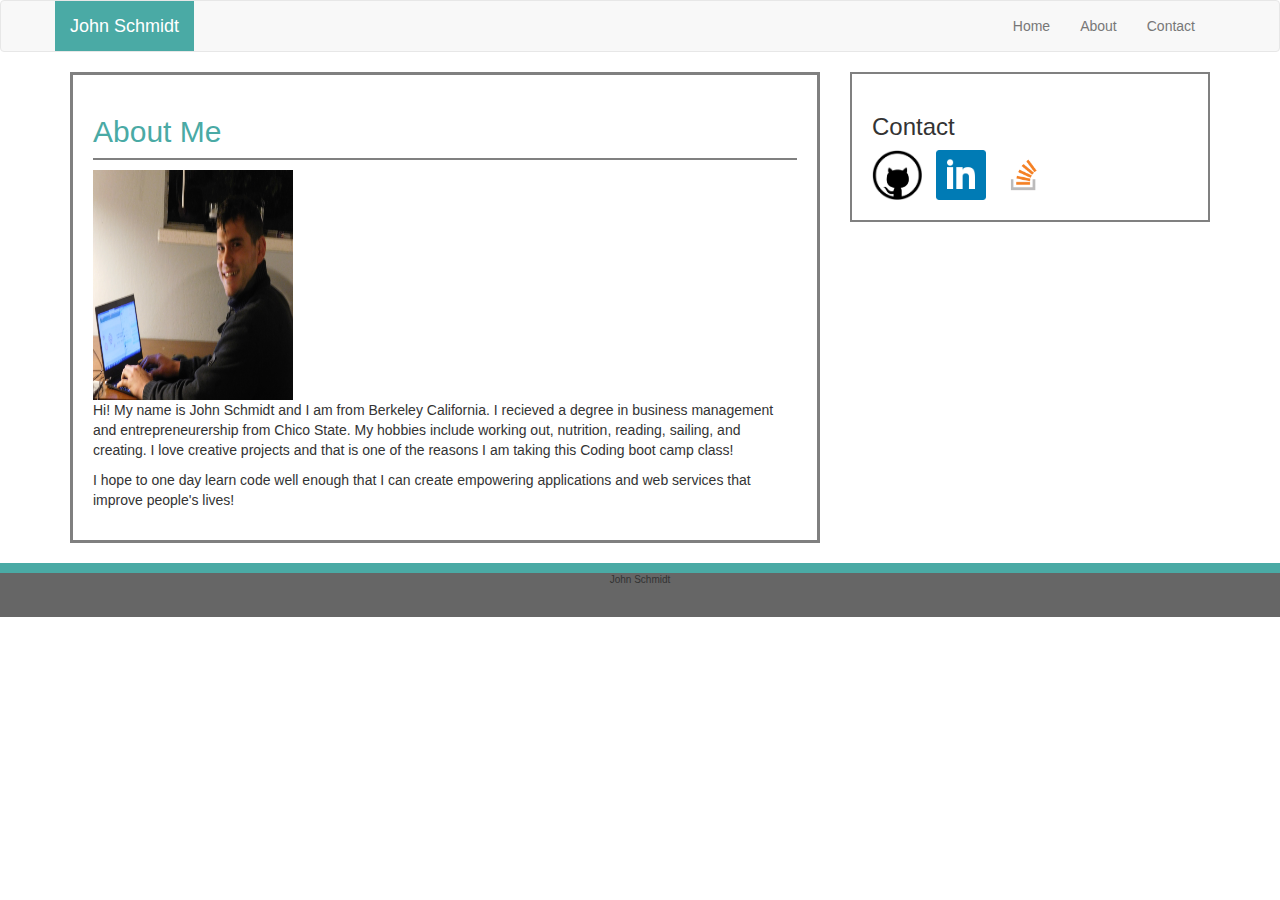
<file: index.html>
<!DOCTYPE html>
<html lang="en">
  <head>
    <meta charset="utf-8">
    <meta http-equiv="X-UA-Compatible" content="IE=edge">
    <meta name="viewport" content="width=device-width, initial-scale=1">
    <!-- The above 3 meta tags *must* come first in the head; any other head content must come *after* these tags -->
    <title>Bootstrap 101 Template</title>

    <!-- Bootstrap -->
    <link href="css/bootstrap.min.css" rel="stylesheet">
    <link href="stylesheet.css" rel="stylesheet">

    <!-- HTML5 shim and Respond.js for IE8 support of HTML5 elements and media queries -->
    <!-- WARNING: Respond.js doesn't work if you view the page via file:// -->
    <!--[if lt IE 9]>
      <script src="https://oss.maxcdn.com/html5shiv/3.7.3/html5shiv.min.js"></script>
      <script src="https://oss.maxcdn.com/respond/1.4.2/respond.min.js"></script>
    <![endif]-->
  </head>
  <body>
    <nav class="navbar navbar-default">
  <div class="container">
    <!-- Brand and toggle get grouped for better mobile display -->
    <div class="navbar-header">
      <button type="button" class="navbar-toggle collapsed" data-toggle="collapse" data-target="#bs-example-navbar-collapse-1" aria-expanded="false">
        <span class="sr-only">Toggle navigation</span>
        <span class="icon-bar"></span>
        <span class="icon-bar"></span>
        <span class="icon-bar"></span>
      </button>
      <a class="navbar-brand" href="">John Schmidt</a>
    </div>

    <!-- Collect the nav links, forms, and other content for toggling -->
    <div class="collapse navbar-collapse" id="bs-example-navbar-collapse-1">
      <ul class="nav navbar-nav navbar-right">
        <li><a href="#">Home</a></li>
        <li><a href="#">About</a></li>
        <li><a href="#">Contact</a></li>

      </ul>
    </div><!-- /.navbar-collapse -->
  </div><!-- /.container-fluid -->
</nav>

<div class="container">
  <div class="row">
    <div class="col-md-8">
        <div class="article-content">
        <h2>
          About Me
        </h2>
        <img src="smile.jpg">
        <p>Hi! My name is John Schmidt and I am from Berkeley California. I recieved a degree in business management and entrepreneurership from Chico State. My hobbies include working out, nutrition, reading, sailing, and creating. I love creative projects and that is one of the reasons I am taking this Coding boot camp class!</p>

        <p>I hope to one day learn code well enough that I can create empowering applications and web services that improve people's lives!</p>
      </div>
    </div>
    <div class="col-md-4">
      <aside>
        <h3>Contact</h3>
        <div class="social">
          <a href="https://github.com/DustyPotrero/Dustypotrero.github.io"><img src="github.png" class="contact"></a>
          <img class="contact" src="linkedin.png">
          <img class="contact" src="stack.png">
          <a href=""></a>
        </div>
      </aside>
    </div>
  </div>
</div>


<footer class="text-center">
  <div class="container">John Schmidt</div>


</footer>






    <!-- jQuery (necessary for Bootstrap's JavaScript plugins) -->
    <script src="https://ajax.googleapis.com/ajax/libs/jquery/1.12.4/jquery.min.js"></script>
    <!-- Include all compiled plugins (below), or include individual files as needed -->
    <script src="js/bootstrap.min.js"></script>
  </body>
</html>
</file>
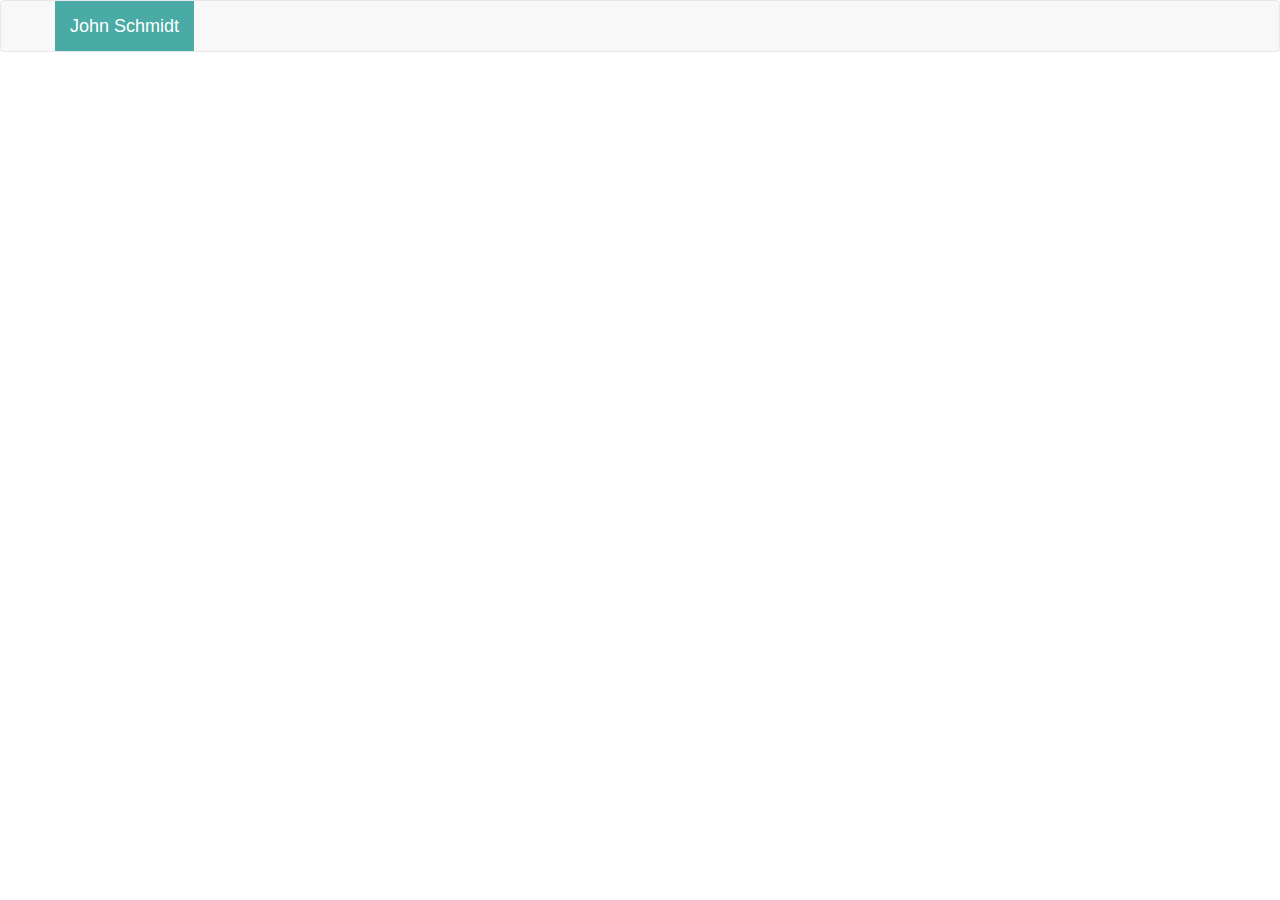
<file: contact.html>
<!DOCTYPE html>
<html lang="en">
  <head>
    <meta charset="utf-8">
    <meta http-equiv="X-UA-Compatible" content="IE=edge">
    <meta name="viewport" content="width=device-width, initial-scale=1">
    <!-- The above 3 meta tags *must* come first in the head; any other head content must come *after* these tags -->
    <title>Bootstrap 101 Template</title>

    <!-- Bootstrap -->
    <link href="css/bootstrap.min.css" rel="stylesheet">
    <link href="stylesheet.css" rel="stylesheet">

    <!-- HTML5 shim and Respond.js for IE8 support of HTML5 elements and media queries -->
    <!-- WARNING: Respond.js doesn't work if you view the page via file:// -->
    <!--[if lt IE 9]>
      <script src="https://oss.maxcdn.com/html5shiv/3.7.3/html5shiv.min.js"></script>
      <script src="https://oss.maxcdn.com/respond/1.4.2/respond.min.js"></script>
    <![endif]-->
  </head>
  <body>
    <nav class="navbar navbar-default">
  <div class="container">
    <!-- Brand and toggle get grouped for better mobile display -->
    <div class="navbar-header">
      <button type="button" class="navbar-toggle collapsed" data-toggle="collapse" data-target="#bs-example-navbar-collapse-1" aria-expanded="false">
        <span class="sr-only">Toggle navigation</span>
        <span class="icon-bar"></span>
        <span class="icon-bar"></span>
        <span class="icon-bar"></span>
      </button>
      <a class="navbar-brand" href="">John Schmidt</a>
    </div>
</file>
<file: stylesheet.css>
img{
	margin-right: 10px;
	width: 200px;
	height: 230px;
}

.social img{
	height: 50px;
	width: 50px;
}

.article-content{
	background-color: white;
	padding: 20px;
	border-style: solid;
    border-color: grey;
    margin-bottom: 20px;
}
.navbar-brand{
	margin: 0px;
    background-color: #4aaaa5;
    color: white !important;
}

h2{
	padding-bottom: 10px;
	border-bottom: 2px solid grey;
	color: #4aaaa5;
}
aside {
    padding: 20px;
    border-width: 2px;
    border-style: solid;
    border-color: grey;
    border-image: initial;
    margin-bottom: 20px;
}
footer {
    background-color: #666666;
    padding-bottom: 30px;
    border-top: 10px solid #4aaaa5;
    font-size: 10px;
}
</file>
